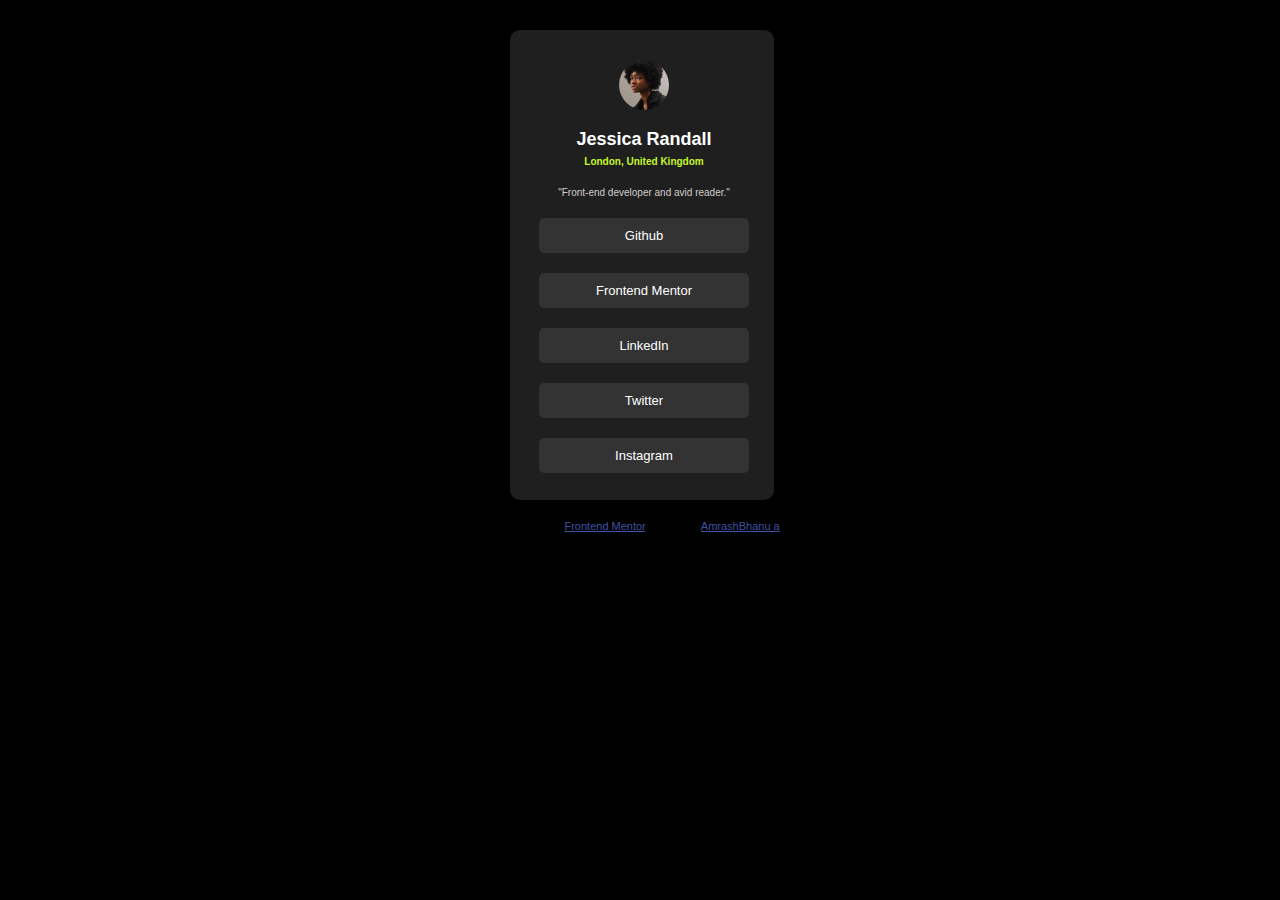
<file: social-links-profile-main/index.html>
<!DOCTYPE html>
<html lang="en">
  <head>
    <meta charset="UTF-8" />
    <meta name="viewport" content="width=device-width, initial-scale=1.0" />
    <!-- displays site properly based on user's device -->

    <link
      rel="icon"
      type="image/png"
      sizes="32x32"
      href="./assets/images/favicon-32x32.png"
    />
    <link rel="stylesheet" href="./style.css" />
    <title>Frontend Mentor | Social links profile</title>

    <!-- Feel free to remove these styles or customise in your own stylesheet 👍 -->
    <style>
      .attribution {
        font-size: 11px;
        text-align: center;
      }
      .attribution a {
        color: hsl(228, 45%, 44%);
      }
    </style>
  </head>
  <body>
    <div class="container">
      <div class="image-profile">
        <img id="prof" src="./assets/images/avatar-jessica.jpeg" />

        <h4 class="font">Jessica Randall</h4>

        <h6 id="locations">London, United Kingdom</h6>
      </div>
      <div class="avid-reader">"Front-end developer and avid reader."</div>
      <div class="listings">
        <ul>
          <li>Github</li>
          <li>Frontend Mentor</li>

          <li>LinkedIn</li>
          <li>Twitter</li>
          <li>Instagram</li>
        </ul>
      </div>
    </div>

    <div class="attribution">
      Challenge by
      <a href="https://www.frontendmentor.io?ref=challenge" target="_blank"
        >Frontend Mentor</a
      >. Coded by <a href="#">AmrashBhanu a</a>.
    </div>
  </body>
</html>
</file>
<file: eaglet drones/booknow.html>
<!DOCTYPE html>
<html lang="en">
  <head>
    <meta charset="UTF-8" />
    <meta name="viewport" content="width=device-width, initial-scale=1.0" />
    <title>Document</title>
  </head>
  <body>
    this s book now html
  </body>
</html>
</file>
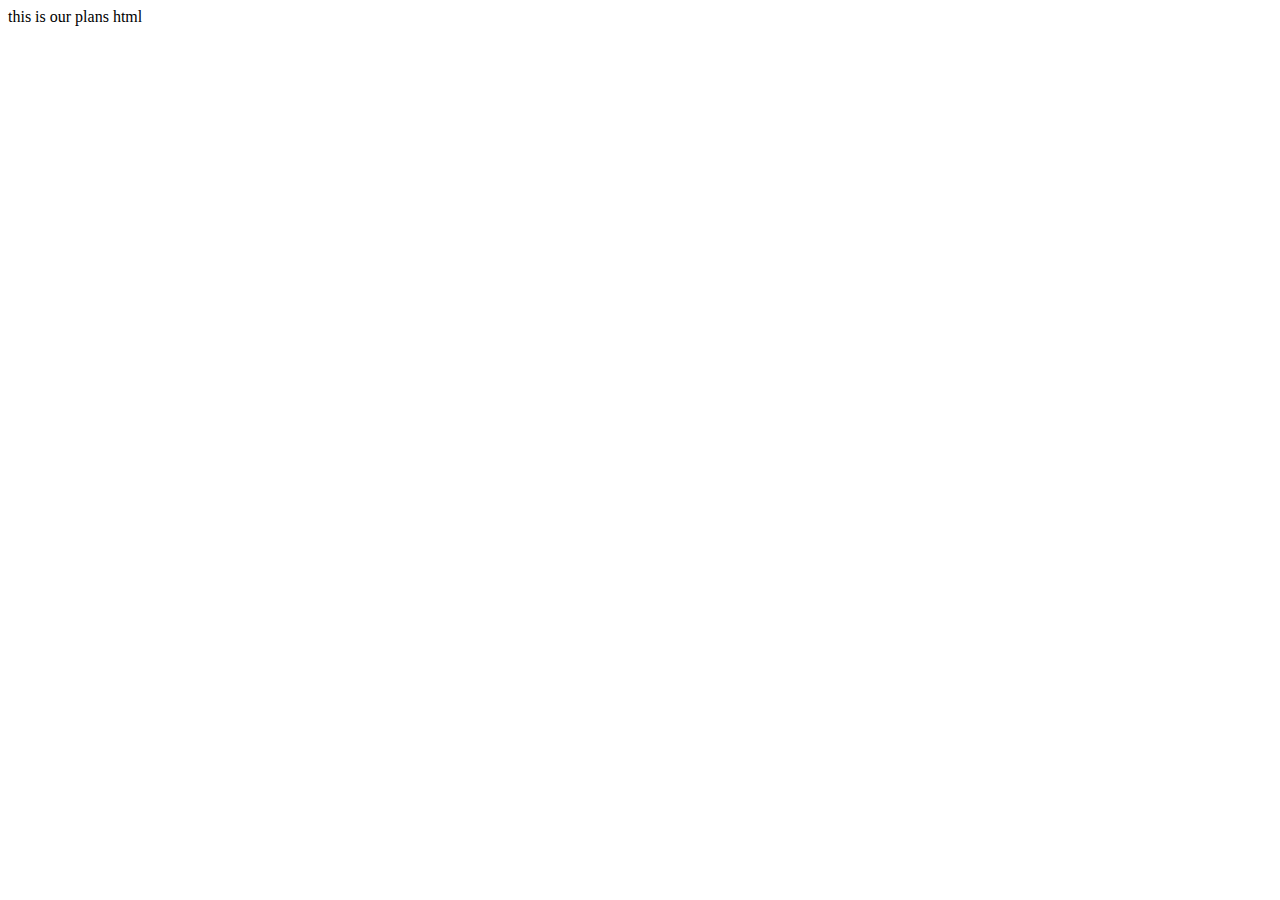
<file: eaglet drones/ourplans.html>
<!DOCTYPE html>
<html lang="en">
  <head>
    <meta charset="UTF-8" />
    <meta name="viewport" content="width=device-width, initial-scale=1.0" />
    <title>Document</title>
  </head>
  <body>
    this is our plans html
  </body>
</html>
</file>
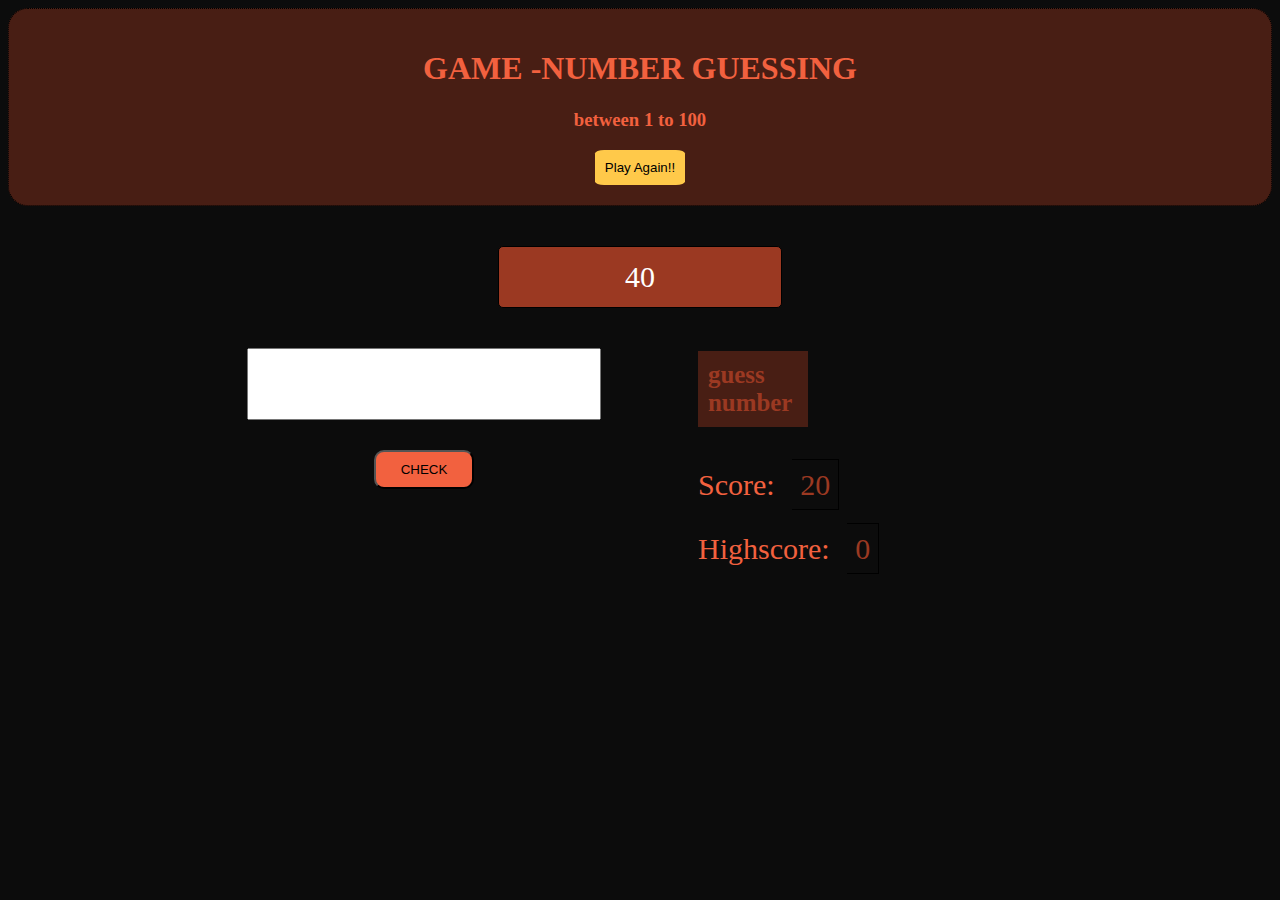
<file: guess_number/project1.html>
<!DOCTYPE html>
<html lang="en">
  <head>
    <meta charset="UTF-8" />
    <meta name="viewport" content="width=device-width, initial-scale=1.0" />
    <link rel="stylesheet" href="./style_project.css" />
    <script src="./my_script.js"></script>
    <title>Document</title>
  </head>
  <body>
    <header>
      <h1>GAME -NUMBER GUESSING</h1>
      <h3>between 1 to 100</h3>
      <button class="again">Play Again!!</button>
    </header>
    <div class="number"><h1>?</h1></div>
    <main>
      <section class="left">
        <input style="font-size: x-large" type="number" class="guess" />
        <button class="check">CHECK</button>
      </section>
      <section class="right">
        <h5 class="message">guess number</h5>
        <p class="score-lab">Score:&nbsp;<span class="score">20</span></p>
        <p class="highscore-lab">
          Highscore:&nbsp;<span class="Highscore">0</span>
        </p>
      </section>
    </main>
    <script src="./my_script.js"></script>
  </body>
</html>
</file>
<file: social-links-profile-main/style.css>
@import url("https://fonts.google.com/specimen/Inter");

* {
  margin: 0;
  padding: 0;
  font-family: "Inter", sans-serif;
  justify-content: center;
}
body {
  background-color: black;
}
.container {
  margin-left: 510px;
  background-color: hsl(0, 0%, 12%);
  text-align: center;
  width: 250px;
  height: 440px;
  padding-left: 9px;
  padding-right: 5px;
  padding-top: 30px;
  margin-top: 30px;
  border-radius: 10px;
}

.image-profile #prof {
  border-radius: 50%;
  height: 50px;
  width: 50px;
}

.font {
  font-family: "Inter", sans-serif;
  margin-top: 15px;
  font-size: large;
  color: hsl(0, 0%, 100%);
}

#locations {
  color: hsl(75, 94%, 57%);
  margin-top: 6px;
  font-size: x-small;
}

.avid-reader {
  margin-top: 20px;
  color: rgb(210, 205, 205);
  font-size: x-small;
}

.listings {
  color: white;
  font-size: small;
}
ul li {
  margin-top: 20px;
  background-color: hsl(0, 0%, 20%);
  display: block;
  padding: 2px;
  margin-bottom: 10px;
  margin-right: 20px;
  margin-left: 20px;
  padding-top: 10px;
  padding-bottom: 10px;
  border-radius: 5px;
}

.listings ul li:hover {
  background-color: hsl(75, 94%, 57%);
  color: black;
  font-weight: bold;
}

.attribution {
  margin-top: 20px;
}

@media screen and (max-width: 375px) {
  .container {
    margin-left: 50px;
    justify-content: center;

    /* Apply some styles */
  }

  body {
    height: 500px;
  }
}
</file>
<file: guess_number/style_project.css>
body {
  background-color: #0c0c0c;
  color: #f2613f;
}

header {
  align-items: center;
  margin-left: 0px;
  text-align: center;
  margin-right: 0px;
  border-color: white;
  border: 1px solid black;
  border-radius: 20px;
  padding: 20px;
  border-style: dotted;
  background-color: #481e14;
}

header > .again {
  background-color: #ffc94a;
  padding: 10px;
  border: 1px;
  border-color: none;
  border-radius: 10%;
  margin-left: 20px;
  margin-right: 20px;
}

.number {
  text-align: center;
  color: white;
  border: 1px solid black;
  border-radius: 5px;
  font-size: 30px;
  background-color: #9b3922;
  padding: 15px;
  margin-left: 490px;
  margin-right: 490px;
  margin-top: 40px;
  line-height: 30px;
}

.left {
  width: 52rem;
  display: flex;
  flex-direction: column;
  align-items: center;
}

.right {
  width: 52rem;
  font-size: 30px;
}

.guess {
  margin-top: 40px;
  padding: 20px;
  background-color: none;
}

.check {
  width: 100px;
  border-radius: 10px;
  padding: 10px;
  margin-top: 30px;
  background-color: #f2613f;
  border-color: none;
}

.message {
  margin-right: 400px;
  margin-left: 690px;
  margin-top: -138px;
  padding: 10px;
  width: 90px;
  background-color: #481e14;
  color: #9b3922;
}

.score-lab {
  margin-right: 400px;
  margin-left: 690px;
  margin-top: 15px;
  background-color: #ab2c0f;
}

.score {
  padding: 8px;
  color: #9b3922;
  border-width: 20px;
  border: 1px solid black;
  border-left: 10px;
  margin-left: 10px;
  margin-right: 10px;
}

.highscore-lab {
  margin-right: 400px;
  margin-left: 690px;
  margin-top: 15px;
}

.Highscore {
  padding: 8px;
  color: #9b3922;
  border-width: 20px;
  border: 1px solid black;
  border-left: 10px;
  margin-left: 10px;
  margin-right: 10px;
}
</file>
